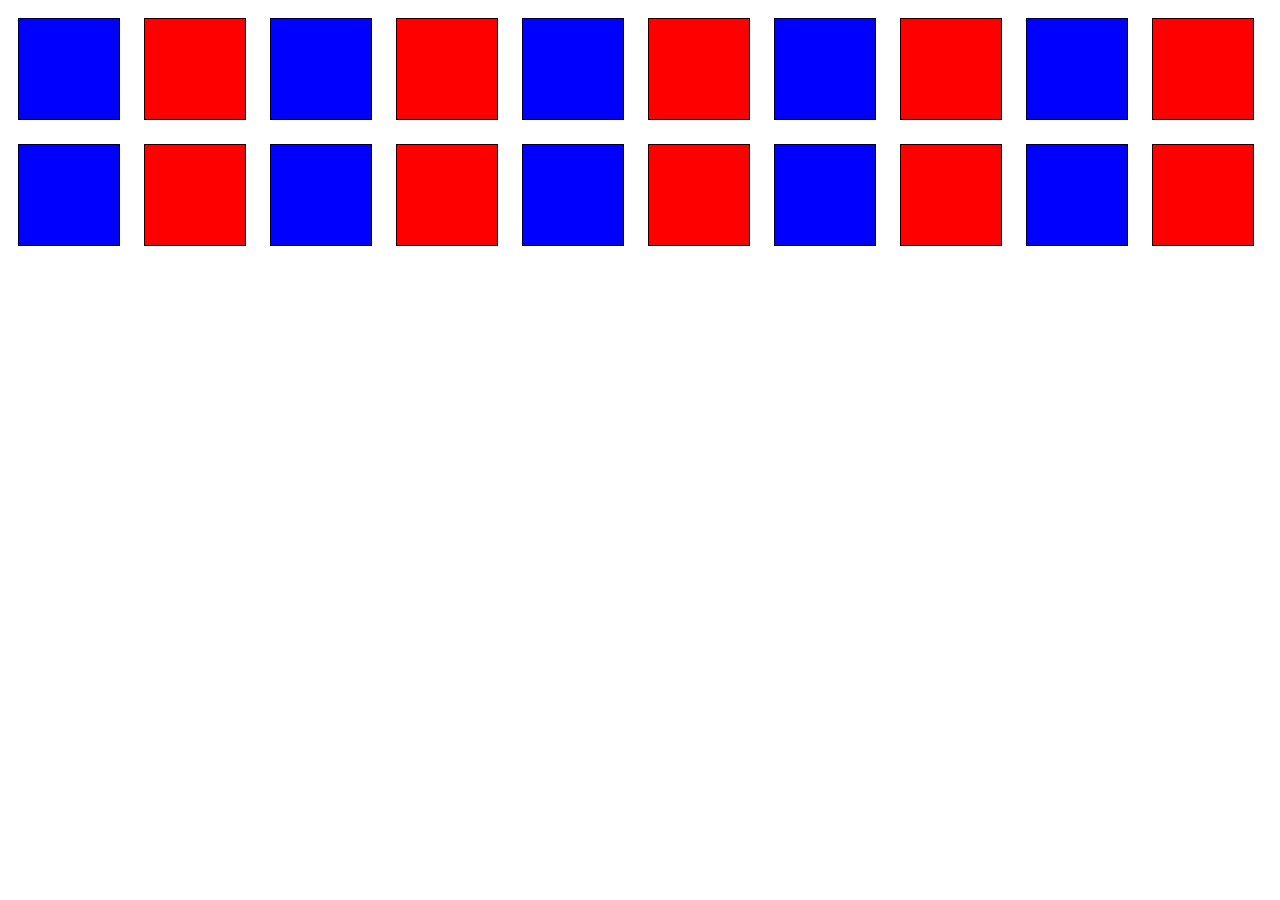
<file: Cuadrados/index.html>
<!DOCTYPE html>
	<html>
	<head>
		<style>
			.square{
				height: 100px;
				width: 100px;
				margin: 10px;
				border: 1px solid black;
				display: inline-block;
				background: red	;
			}
			#a{
				background: blue;
			}
		</style>
		<title>Cuadrados</title>
	</head>
	<body>
		<div id="a" class="square"></div>
		<div class="square"></div>
		<div id="a" class="square"></div>
		<div class="square"></div>
		<div id="a" class="square"></div>
		<div class="square"></div>
		<div id="a" class="square"></div>
		<div class="square"></div>
		<div id="a" class="square"></div>
		<div class="square"></div>
		<div id="a" class="square"></div>
		<div class="square"></div>
		<div id="a" class="square"></div>
		<div class="square"></div>
		<div id="a" class="square"></div>
		<div class="square"></div>
		<div id="a" class="square"></div>
		<div class="square"></div>
		<div id="a" class="square"></div>
		<div class="square"></div>		
	</body>
	</html>
</file>
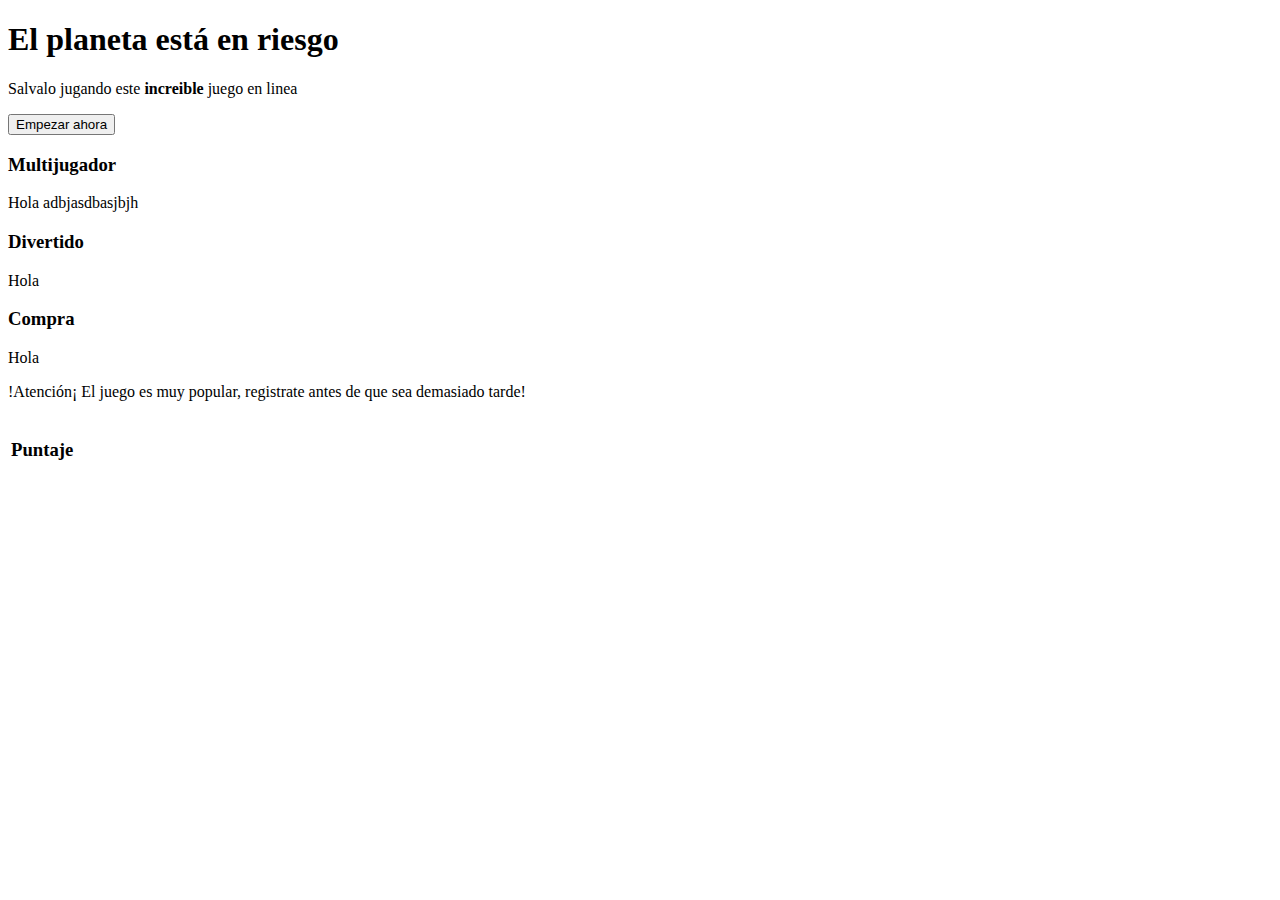
<file: el_planeta_esta_en_riesgo/index.html>
<!DOCTYPE html>
<html>
<head>
  <title>El planeta esta en riesgo</title>

  <meta charset="utf-8">

  <!-- Latest compiled and minified CSS -->
  <link rel="stylesheet" href="https://maxcdn.bootstrapcdn.com/bootstrap/3.3.6/css/bootstrap.min.css" integrity="sha384-1q8mTJOASx8j1Au+a5WDVnPi2lkFfwwEAa8hDDdjZlpLegxhjVME1fgjWPGmkzs7" crossorigin="anonymous">

  <!-- Latest compiled and minified JavaScript -->
  <script src="https://maxcdn.bootstrapcdn.com/bootstrap/3.3.6/js/bootstrap.min.js" integrity="sha384-0mSbJDEHialfmuBBQP6A4Qrprq5OVfW37PRR3j5ELqxss1yVqOtnepnHVP9aJ7xS" crossorigin="anonymous"></script>

  <link rel="stylesheet" type="text/css" href="style.css">

</head>
<body>
  <header></header>
  <div>
    <h1>El planeta está en riesgo</h1>
    <p>Salvalo jugando este <strong>increible</strong> juego en linea</p>
    <button>Empezar ahora</button>
  </div>
  <div class="row">
    <div class="col-md-4">
      <h3>Multijugador</h3>
      <p>Hola adbjasdbasjbjh</p>
    </div>
    <div class="col-md-4">
      <h3>Divertido</h3>
      <p>Hola</p>
    </div>
    <div class="col-md-4">
      <h3>Compra</h3>
      <p>Hola</p>
    </div>
    <div>
      <p>!Atención¡ El juego es muy popular, registrate antes de que sea demasiado tarde!</p>
    </div>
  </div>
  <div>
    <table>
      <thead>
        <tr>
          <th>
            <h3>Puntaje</h3>
          </th>
        </tr>
      </thead>
    </table>
  </div>
  <div></div>
  <div></div>
</body>
</html>
</file>
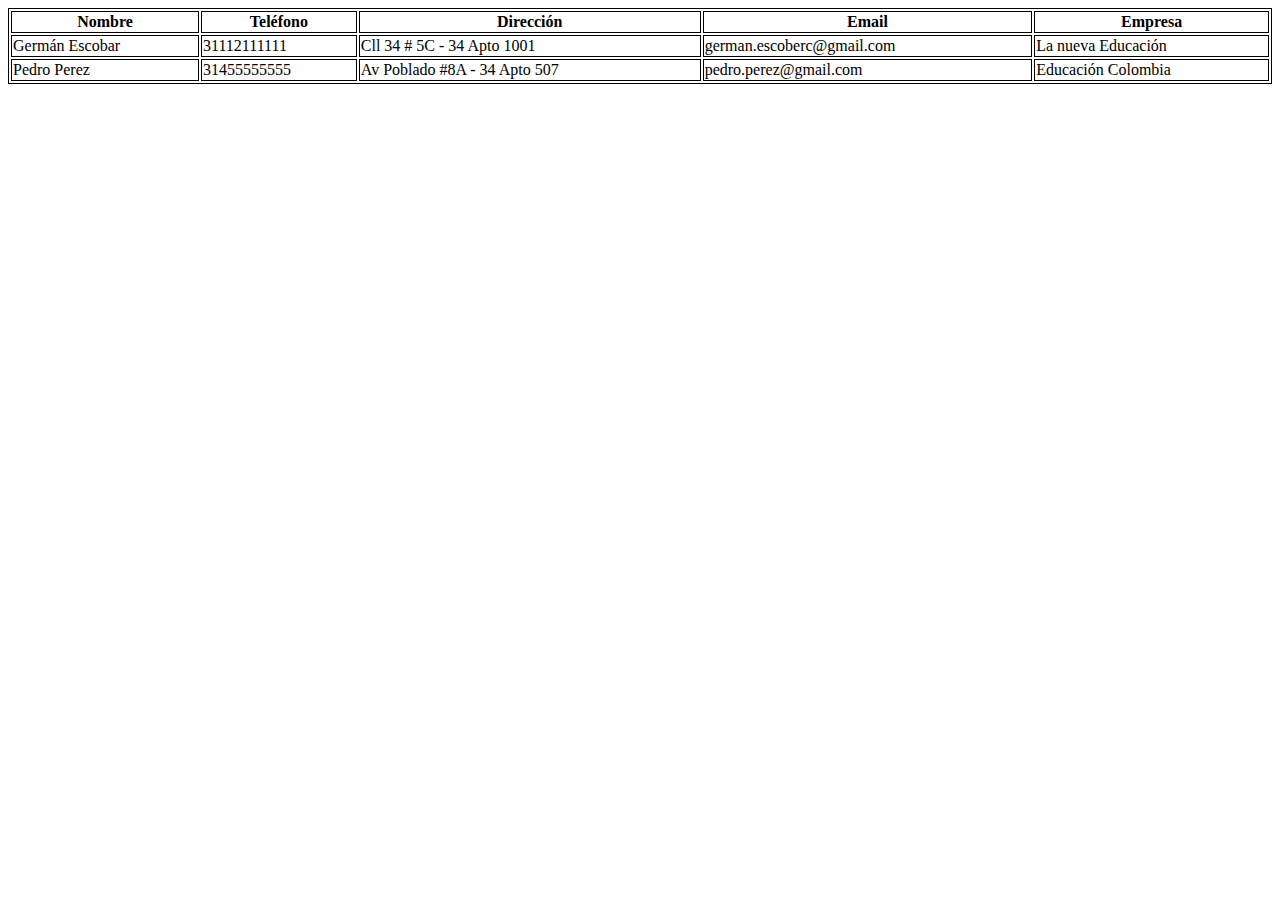
<file: Tabla/index.html>
<!DOCTYPE html>
<html>
<head>
	<meta charset="utf-8">
	<title>Contactos</title>
	<style>
		table{
			width: 100%;
			border: 1px solid black;
		}
		td{
			border: 1px solid black;
		}
		th{
			border: 1px solid black;
		}
	</style>

</head>
<body>
	<table>
		<tr>
			<th>Nombre</th>
			<th>Teléfono</th>
			<th>Dirección</th>
			<th>Email</th>
			<th>Empresa</th>
		</tr>
		<tr>
			<td>Germán Escobar</td>
			<td>31112111111</td>
			<td>Cll 34 # 5C - 34 Apto 1001 </td>
			<td>german.escoberc@gmail.com</td>
			<td>La nueva Educación</td>
		<tr>
			<td>Pedro Perez</td>
			<td>31455555555</td>
			<td>Av Poblado #8A - 34 Apto 507</td>
			<td>pedro.perez@gmail.com</td>
			<td>Educación Colombia</td>
		</tr>
	</table>
</body>
</html>
</file>
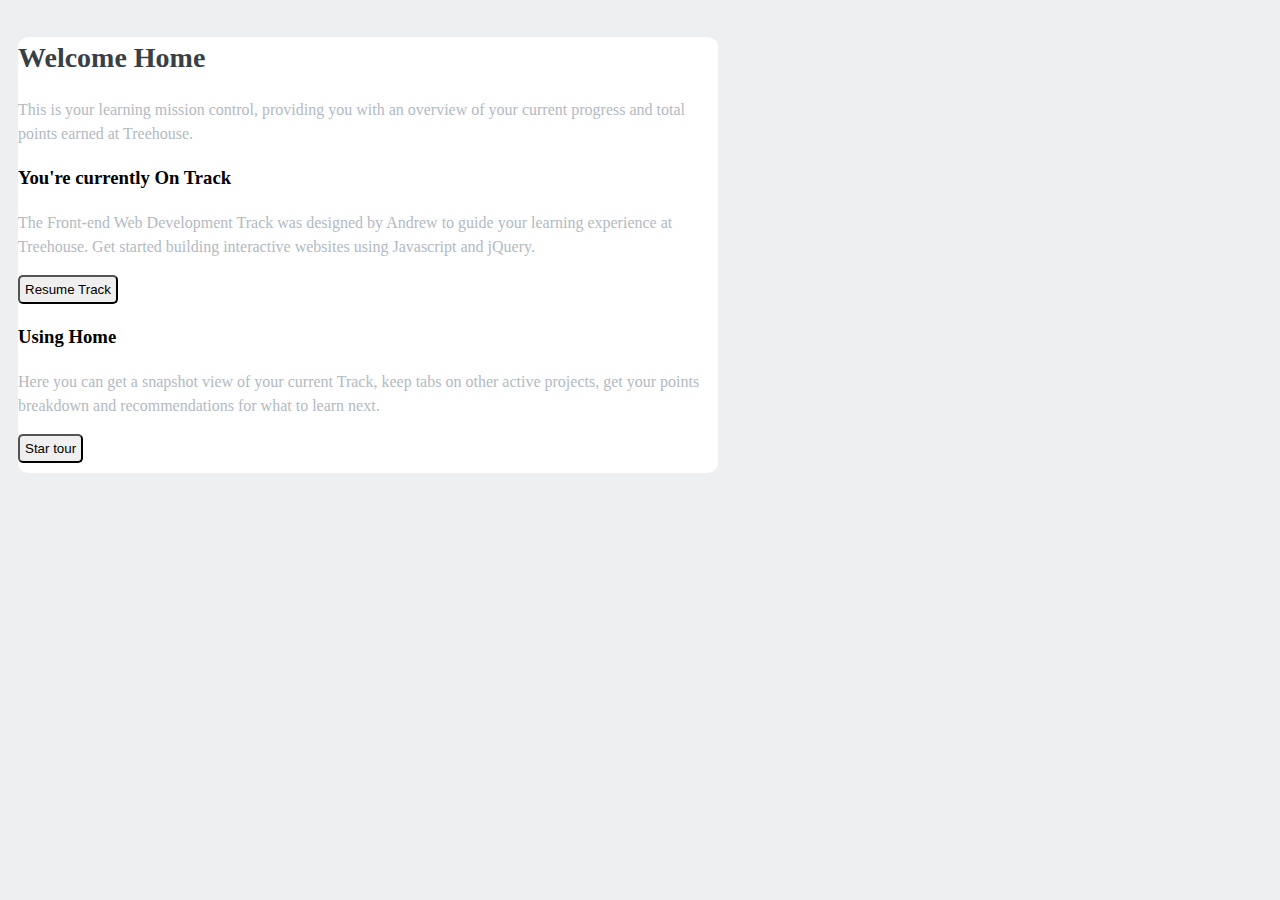
<file: welcome_home/index.html>
<!DOCTYPE html>
<html>
<head>

  <title>Welcome Home</title>

  <meta charset="utf-8">

      <!-- Latest compiled and minified CSS -->
  <link rel="stylesheet" href="https://maxcdn.bootstrapcdn.com/bootstrap/3.3.6/css/bootstrap.min.css" integrity="sha384-1q8mTJOASx8j1Au+a5WDVnPi2lkFfwwEAa8hDDdjZlpLegxhjVME1fgjWPGmkzs7" crossorigin="anonymous">

  <!-- Latest compiled and minified JavaScript -->
  <script src="https://maxcdn.bootstrapcdn.com/bootstrap/3.3.6/js/bootstrap.min.js" integrity="sha384-0mSbJDEHialfmuBBQP6A4Qrprq5OVfW37PRR3j5ELqxss1yVqOtnepnHVP9aJ7xS" crossorigin="anonymous"></script>

  <link rel="stylesheet" type="text/css" href="style.css">

</head>

<body>

  <div class="container">

  <div>
    <h1>Welcome Home</h1>
    <p>This is your learning mission control, providing you with an overview of your current progress and total points earned at Treehouse.</p>
  </div>

  <div class="row">
    <div class="col-md-6">
      <h3>You're currently On Track</h3>
      <p>The Front-end Web Development Track was designed by Andrew to guide your learning experience at Treehouse. Get started building interactive websites using Javascript and jQuery.</p>
      <button class="button btn-success" >Resume Track</button>
    </div>

    <div class="col-md-6">
      <h3>Using Home</h3>
      <p>Here you can get a snapshot view of your current Track, keep tabs on other active projects, get your points breakdown and recommendations for what to learn next. </p>
      <button class="button btn-primary">Star tour</button>
      </div>
  </div>

  </div>
</body>

</html>
</file>
<file: el_planeta_esta_en_riesgo/style.css>
.row{
  display: inline block;
}
</file>
<file: welcome_home/style.css>
body{
  background-color: #edeff0;
  font-family: "Helvetica Neue";
  font-size: 16px;
  line-height: 1.5;
  padding: 10px;
}

p{
  color: #b2bac2;
}

h1{
  color: #384047;
  font-size: 28px;
}

.container{
  border-radius: 10px;
  padding-bottom: 10px;
  background-color: white;
  width: 700px;
}

button{
  border-radius: 5px;
  padding: 5px;
}
</file>
